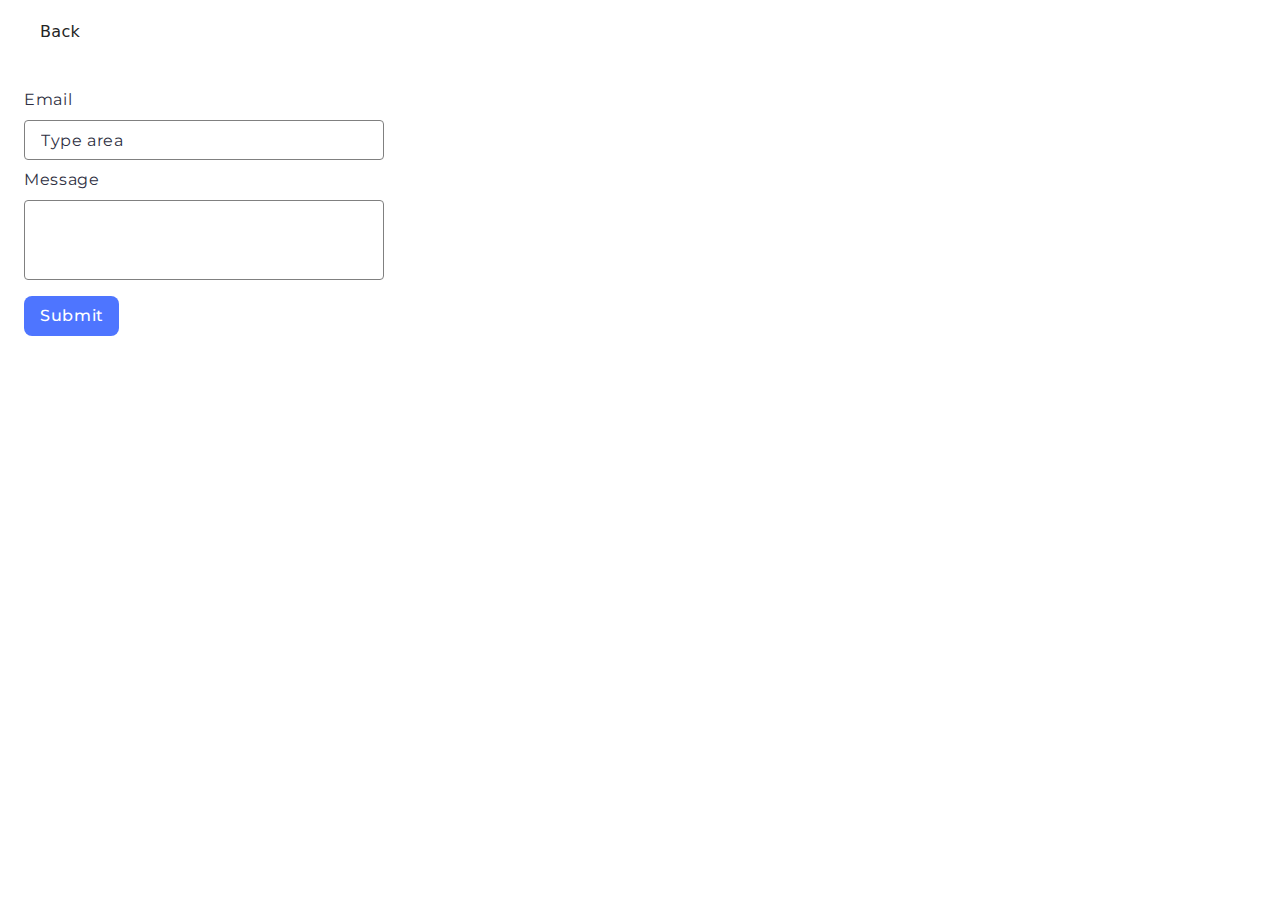
<file: src/2-form.html>
<!DOCTYPE html>
<html lang="en">

<head>
  <meta charset="UTF-8" />
  <meta http-equiv="X-UA-Compatible" content="IE=edge" />
  <meta name="viewport" content="width=device-width, initial-scale=1.0" />
  <title>Form</title>
  <link rel="preconnect" href="https://fonts.googleapis.com">
  <link rel="preconnect" href="https://fonts.gstatic.com" crossorigin>
  <link href="https://fonts.googleapis.com/css2?family=Montserrat:ital,wght@0,100..900;1,100..900&display=swap"
    rel="stylesheet">
  <link rel="stylesheet" href="./css/styles.css" />
  <script defer type="module" src="./js/2-form.js"></script>
</head>

<body>
  <header class="header">
    <div class="container">
      <a class="nav-link {=$highlight-act}" href="./index.html">Back</a>
    </div>
  </header>
  <main>
    <form class="feedback-form" autocomplete="off">
      <label>
        Email
        <input type="email" name="email" autofocus placeholder="Type area" />
      </label>
      <label>
        Message
        <textarea name="message" rows="8"></textarea>
      </label>
      <button type="submit">Submit</button>
    </form>
  </main>
</body>

</html>
</file>
<file: src/css/styles.css>
/**
  |============================
  | include css partials with
  | default @import url()
  |============================
*/
/* Common styles */
@import url('./reset.css');
@import url('./base.css');
@import url('./container.css');
@import url('./animations.css');

/* Sections style */
@import url('./header.css');
@import url('./1-gallery.css');
@import url('./2-form.css');
@import url('./lightbox-custom-styles.css');
</file>
